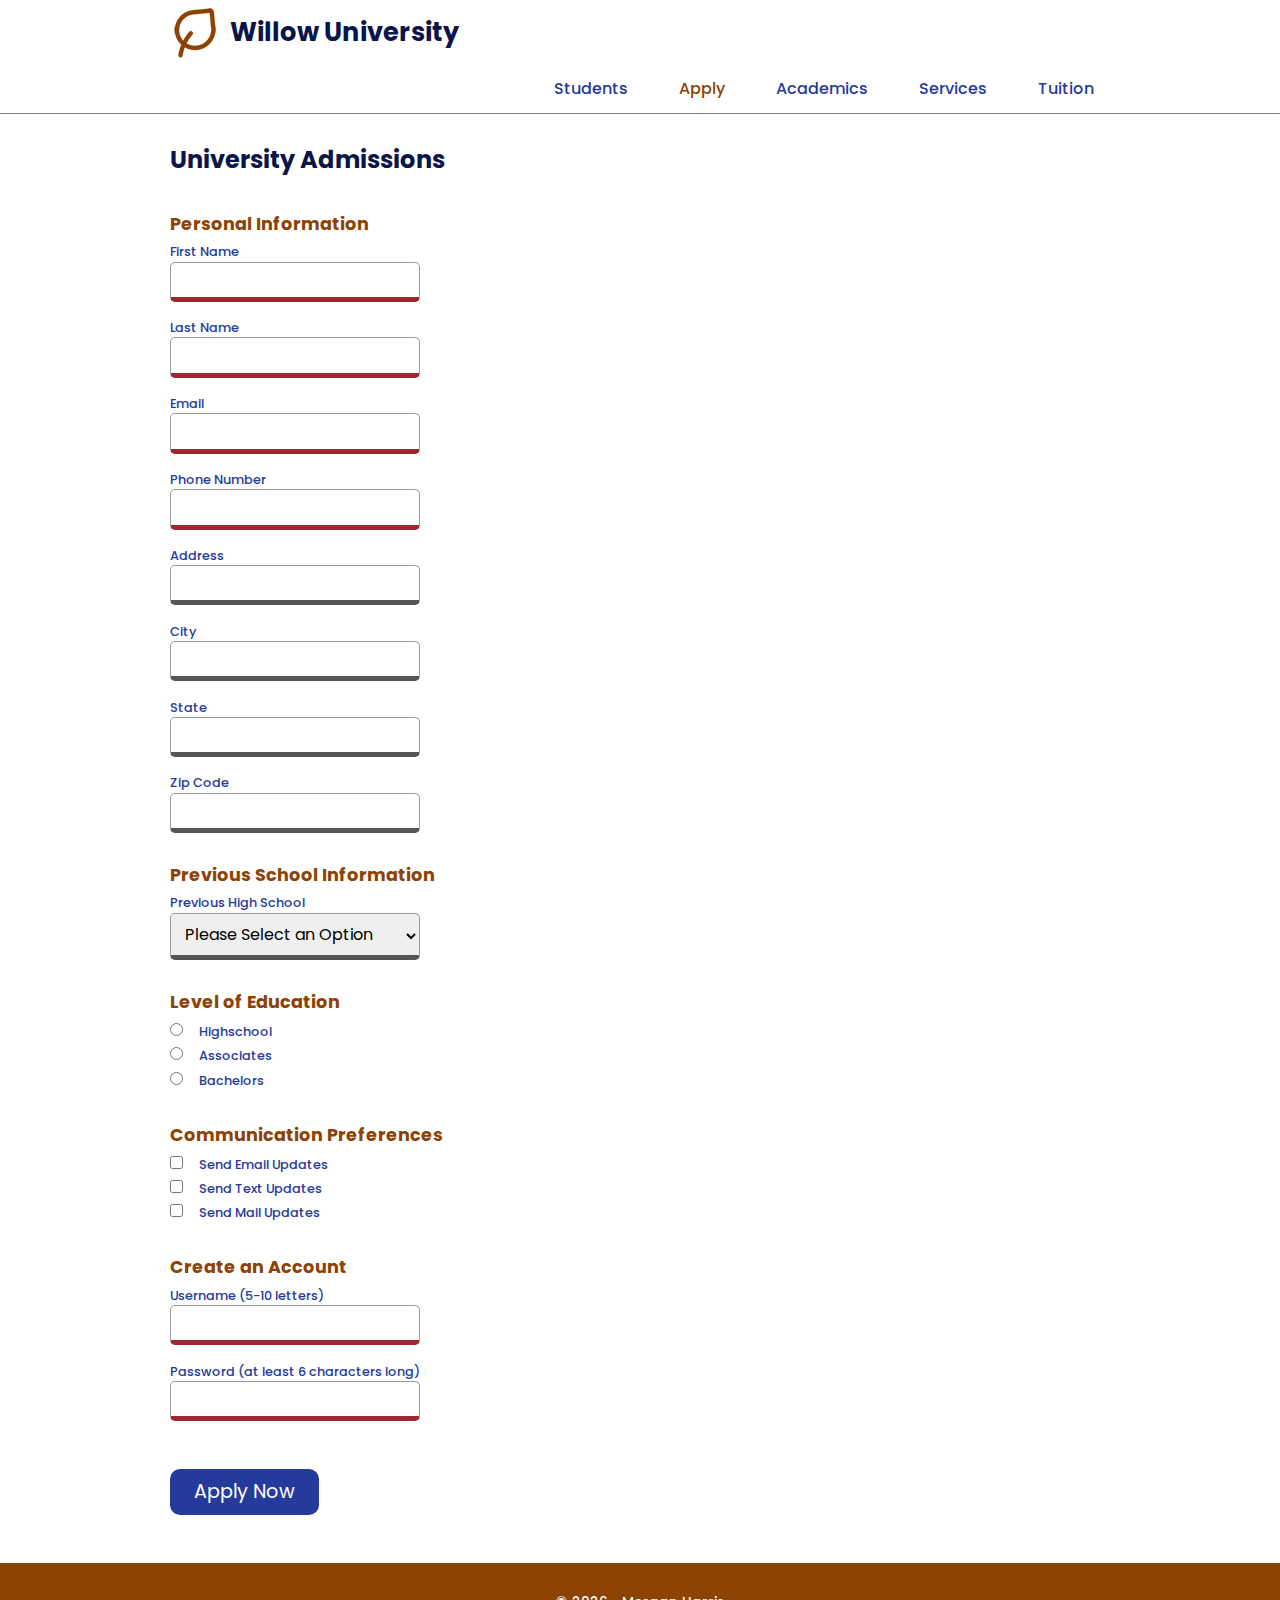
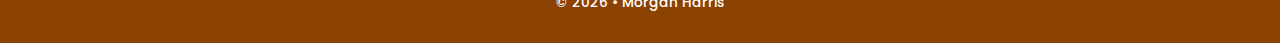
<file: index.html>
<!doctype html>
<html lang="en">

<head>
	<meta charset="utf-8">
	<title>Apply | Willow University</title>
	<meta name="viewport" content="width=device-width, initial-scale=1">
	<link rel="stylesheet" type="text/css" media="screen" href="css/styles.min.css">

    <!-- Google Font -->
    <link rel="preconnect" href="https://fonts.googleapis.com">
    <link rel="preconnect" href="https://fonts.gstatic.com" crossorigin>
    <link href="https://fonts.googleapis.com/css2?family=Poppins:ital,wght@0,100;0,200;0,300;0,400;0,500;0,600;0,700;0,800;0,900;1,100;1,200;1,300;1,400;1,500;1,600;1,700;1,800;1,900&display=swap" rel="stylesheet">

    <!-- Favicon -->
    <link rel="apple-touch-icon" sizes="180x180" href="apple-touch-icon.png">
    <link rel="icon" type="image/png" sizes="32x32" href="favicon-32x32.png">
    <link rel="icon" type="image/png" sizes="16x16" href="favicon-16x16.png">
    <link rel="manifest" href="site.webmanifest">

</head>

<body>
<div id="headerWrapper">
	<header id="top">
        <img src="images/logo-1x.png" alt="logo" width="50" height="50" srcset="images/logo-1x.png 1x, images/logo-2x.png 2x, images/logo-3x.png 3x">
		<span>Willow University</span>
        <a href="#navLinks">&#9776;</a>
	</header>
</div><!-- end header wrapper -->

    
    
<div id="navWrapper">
    <nav id="navLinks">
        <a href="#top">&#10005;</a>
        <ul>
            <li><a href="#">Students</a></li>
            <li class="active"><a href="#">Apply</a></li>
            <li><a href="#">Academics</a></li>
            <li><a href="#">Services</a></li>
            <li><a href="#">Tuition</a></li>
        </ul>
    </nav>
</div> <!-- end nav wrapper -->

<div id="mainWrapper">
    <main>
        <h1>University Admissions</h1>

        <form method="get" action="thanks.html" class="uniForm" autocomplete="on">
            <h3>Personal Information</h3>
            <label>First Name <input type="text" name="fname" autocomplete="given-name" required title="First Name Here"></label>
            <label>Last Name <input type="text" name="lname" autocomplete="family-name" required title="Last Name Here"></label>
            <label>Email <input type="email" name="email" autocomplete="email" required title="Email Here"></label>
            <label>Phone Number <input type="tel" name="phone" autocomplete="tel" required title="Phone Number Here"></label>
            <label>Address <input type="text" name="address" autocomplete="address-line1" title="Address Here"></label>
            <label>City <input type="text" name="city" autocomplete="address-level2" title="City Here"></label>
            <label>State <input type="text" name="state" autocomplete="address-level1" title="State Here"></label>
            <label>Zip Code <input type="text" name="zip" autocomplete="postal-code" title="Zip Code Here"></label>

            <h3>Previous School Information</h3>
            <label>
                Previous High School
                <select name="education">
                    <option value="No Selection Made">Please Select an Option</option>
                    <option value="af">American Fork</option>
                    <option value="orem">Orem</option>
                    <option value="lehi">Lehi</option>
                    <option value="provo">Provo</option>
                    <option value="highland">Highland</option>
                    <option value="spanishfork">Spanish Fork</option>
                    <option value="springville">Springville</option>
                    <option value="payson">Payson</option>
                    <option value="other">Other</option>
                </select>
            </label>

            <h3>Level of Education</h3>
            <label><input type="radio" name="level" value="highschool">Highschool</label>
            <label><input type="radio" name="level" value="associates">Associates</label>
            <label><input type="radio" name="level" value="bachelors">Bachelors</label>

            <h3>Communication Preferences</h3>
            <label><input type="checkbox" name="sendemail">Send Email Updates</label>
            <label><input type="checkbox" name="sendtext">Send Text Updates</label>
            <label><input type="checkbox" name="sendmail">Send Mail Updates</label>

            <h3>Create an Account</h3>
            <label>Username (5-10 letters)<input type="text" required pattern="[A-Za-z]{5,10}" title="Please enter a username between 5-10 letters"></label>
            <label>Password (at least 6 characters long)<input type="password" name="password" required pattern=".{6,}" title="Please use at least 6 characters"></label>

            <input type="submit" value="Apply Now">
        </form>
    </main>
</div><!-- end main wrapper -->
    
<div id="footerWrapper">
    <footer>
        <p>&copy; <span id="year">x</span> &bull; Morgan Harris</p>
    </footer>
</div> <!-- end footer wrapper -->

<script src="js/scripts.js"></script>
   
</body>
</html>
</file>
<file: css/styles.min.css>
/*! normalize.css v8.0.1 | MIT License | github.com/necolas/normalize.css */html{line-height:1.15;-webkit-text-size-adjust:100%}body{margin:0}main{display:block}h1{font-size:2em;margin:.67em 0}hr{box-sizing:content-box;height:0;overflow:visible}pre{font-family:monospace,monospace;font-size:1em}a{background-color:rgba(0,0,0,0)}abbr[title]{border-bottom:none;text-decoration:underline;-webkit-text-decoration:underline dotted;text-decoration:underline dotted}b,strong{font-weight:bolder}code,kbd,samp{font-family:monospace,monospace;font-size:1em}small{font-size:80%}sub,sup{font-size:75%;line-height:0;position:relative;vertical-align:baseline}sub{bottom:-0.25em}sup{top:-0.5em}img{border-style:none}button,input,optgroup,select,textarea{font-family:inherit;font-size:100%;line-height:1.15;margin:0}button,input{overflow:visible}button,select{text-transform:none}button::-moz-focus-inner,[type=button]::-moz-focus-inner,[type=reset]::-moz-focus-inner,[type=submit]::-moz-focus-inner{border-style:none;padding:0}button:-moz-focusring,[type=button]:-moz-focusring,[type=reset]:-moz-focusring,[type=submit]:-moz-focusring{outline:1px dotted ButtonText}fieldset{padding:.35em .75em .625em}legend{box-sizing:border-box;color:inherit;display:table;max-width:100%;padding:0;white-space:normal}progress{vertical-align:baseline}textarea{overflow:auto}[type=checkbox],[type=radio]{box-sizing:border-box;padding:0}[type=number]::-webkit-inner-spin-button,[type=number]::-webkit-outer-spin-button{height:auto}[type=search]{outline-offset:-2px}[type=search]::-webkit-search-decoration{-webkit-appearance:none}::-webkit-file-upload-button{-webkit-appearance:button;font:inherit}details{display:block}summary{display:list-item}template{display:none}[hidden]{display:none}html{-webkit-text-size-adjust:100%;-ms-text-size-adjust:100%}*{box-sizing:border-box}body{font-family:"Poppins",sans-serif;font-weight:500;min-width:320px;display:grid}#headerWrapper{border-bottom:1px solid gray}header{display:grid;grid-template-columns:50px auto 44px;-moz-column-gap:10px;column-gap:10px;align-items:center;padding:.5rem 10px}header span{font-size:1.6rem;font-weight:700;color:#09154b}div#navWrapper{grid-row-start:4}#top a,#navLinks>a{display:block;text-align:right;font-size:1.6rem;height:44px;text-decoration:none;color:#333}#top a{font-size:2rem}#navLinks>a{padding:15px 13px 0 0}nav{height:100vh}nav ul{list-style-type:none;margin:0;padding:0}nav li a{display:block;color:#253b9c;padding:.9rem 2vw;text-decoration:none;text-align:right;border-bottom:1px solid gray}nav li.active a{color:#8c4202}main h1{padding:1rem 10px .5rem 10px;font-size:1.5rem;color:#09154b;font-weight:700}main p{padding:.5rem 10px;color:#333;line-height:150%}.uniForm{margin:1rem 10px}.uniForm label{display:block;font-size:.8rem;color:#253b9c;padding-top:.2rem}.uniForm h3{font-size:1.1rem;color:#8c4202;margin:2rem 0 .5rem 0}.uniForm input[type=text],.uniForm input[type=tel],.uniForm input[type=number],.uniForm input[type=email],.uniForm input[type=password],.uniForm select{display:block;margin:.1rem 0 1rem 0;border:1px solid #999;border-radius:5px;border-bottom-width:5px;border-bottom-color:#555;font-size:1rem;width:250px;padding:.5rem 10px}.uniForm input[type=radio],.uniForm input[type=checkbox]{margin:0 1rem .5rem 0}.uniForm input[type=submit]{border:none;background-color:#253b9c;color:#fff;border-radius:10px;padding:.75rem 1.5rem;margin:2rem 0;font-size:1.2rem;-webkit-appearance:none;-moz-appearance:none;appearance:none}.uniForm input[type=submit]:hover{background-color:#09154b;cursor:pointer}.uniForm input:required{border-bottom-color:#9c2931}.uniForm input:focus{border-bottom-color:gray}.uniForm input:required:valid{border-bottom-color:#1d7226}#footerWrapper{background-color:#8c4202}footer{font-size:.85rem;padding:1rem 10px;color:#fff;text-align:center;line-height:150%}footer a{color:#fff}@media only screen and (min-width: 35rem){body{display:block}#top a,#navLinks>a{display:none}#headerWrapper{border:none}#navWrapper{border-bottom:1px solid gray}nav{height:auto}nav ul{display:flex;justify-content:space-between}nav li a{border:none}nav li a:hover{background-color:#eee}}@media only screen and (min-width: 64rem){header,nav,main{max-width:960px;margin:auto}nav ul{justify-content:flex-end}}
</file>
